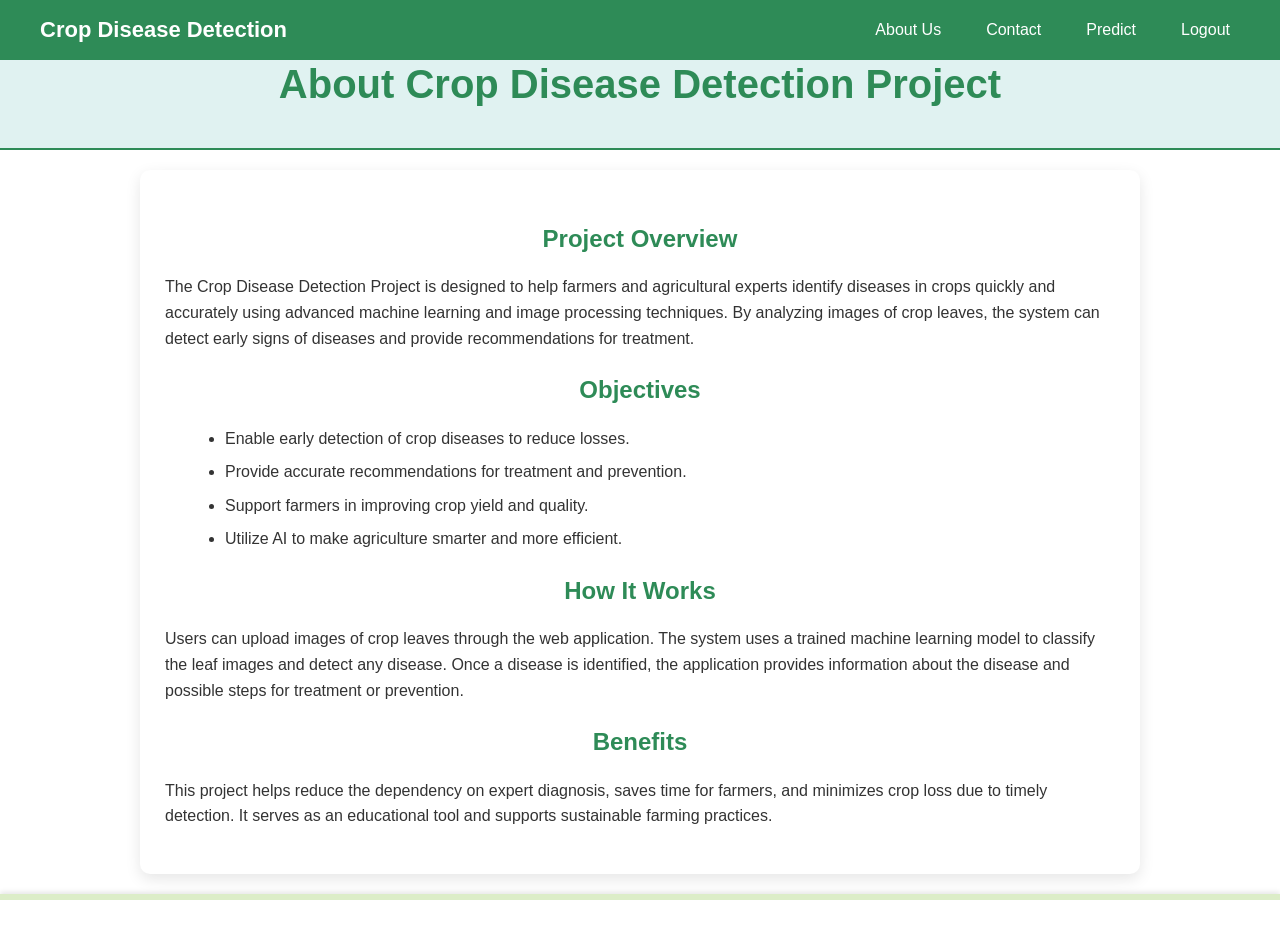
<file: frontend/about.html>
<!DOCTYPE html>
<html lang="en">
<head>
    <meta charset="UTF-8">
    <meta name="viewport" content="width=device-width, initial-scale=1.0">
    <title>About Project</title>
    <link rel="stylesheet" href="style.css">
</head>
<body>
    <!-- Navbar -->
    <nav>
        <div class="logo">Crop Disease Detection</div>
        <ul class="nav-links">
            
            <li><a href="about.html">About Us</a></li>
            <li><a href="contact.html">Contact</a></li>
            <li><a href="predict.html">Predict</a></li>
            <li><a href="login.html">Logout</a></li>
        </ul>
    </nav>

   <div class="about-header">
    <h1>About Crop Disease Detection Project</h1>
</div>

<div class="about-content container">
    <h2>Project Overview</h2>
    <p>
        The Crop Disease Detection Project is designed to help farmers and agricultural experts
        identify diseases in crops quickly and accurately using advanced machine learning and 
        image processing techniques. By analyzing images of crop leaves, the system can detect 
        early signs of diseases and provide recommendations for treatment.
    </p>

    <h2>Objectives</h2>
    <ul>
        <li>Enable early detection of crop diseases to reduce losses.</li>
        <li>Provide accurate recommendations for treatment and prevention.</li>
        <li>Support farmers in improving crop yield and quality.</li>
        <li>Utilize AI to make agriculture smarter and more efficient.</li>
    </ul>

    <h2>How It Works</h2>
    <p>
        Users can upload images of crop leaves through the web application. The system uses 
        a trained machine learning model to classify the leaf images and detect any disease. 
        Once a disease is identified, the application provides information about the disease 
        and possible steps for treatment or prevention.
    </p>

    <h2>Benefits</h2>
    <p>
        This project helps reduce the dependency on expert diagnosis, saves time for farmers, 
        and minimizes crop loss due to timely detection. It serves as an educational tool and 
        supports sustainable farming practices.
    </p>
</div>
<footer>
        &copy; 2025 Crop Disease Detection. All rights reserved.
    </footer>
</body>
</html>
</file>
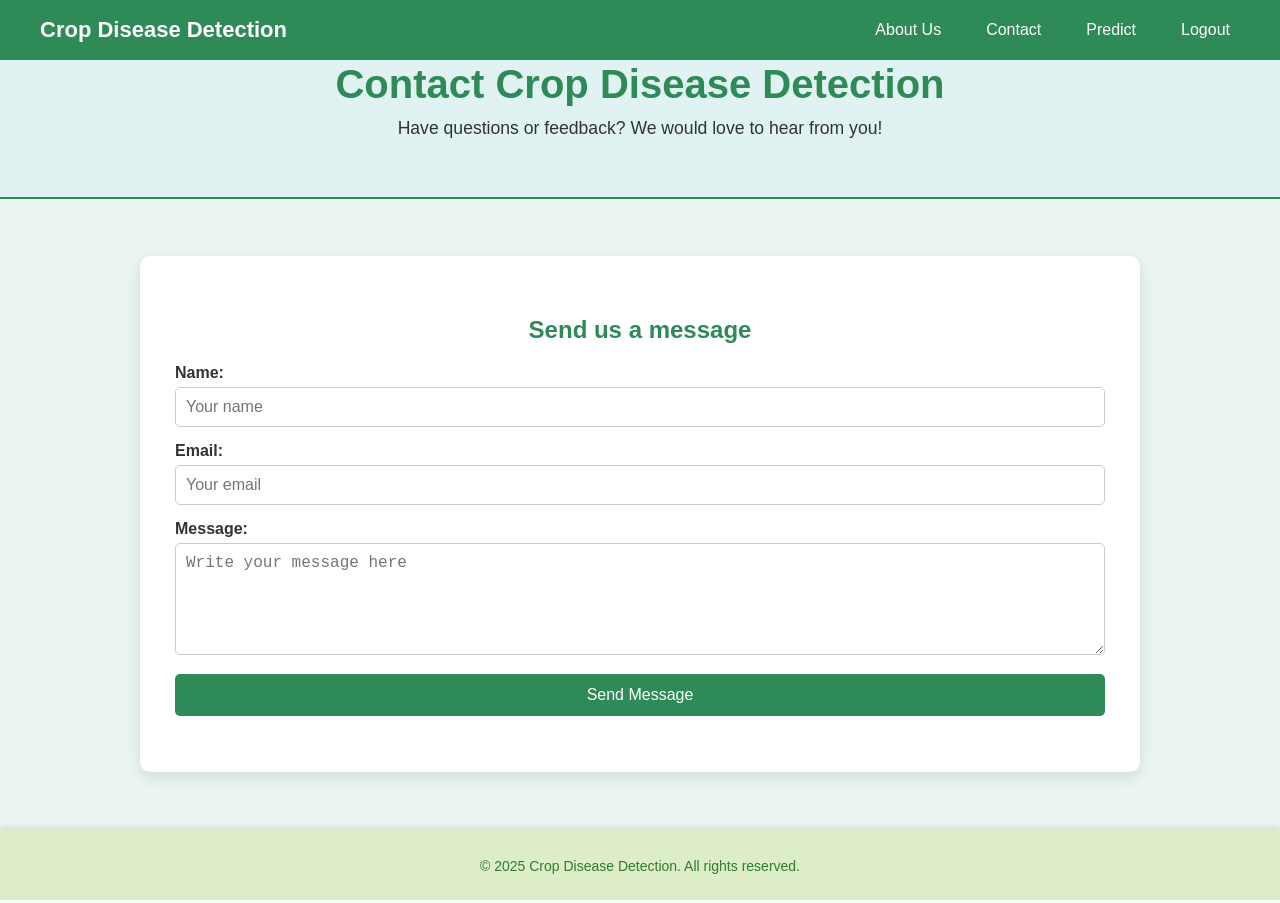
<file: frontend/contact.html>
<!DOCTYPE html>
<html lang="en">
<head>
    <meta charset="UTF-8">
    <meta name="viewport" content="width=device-width, initial-scale=1.0">
    <title>Contact Us</title>
    <link rel="stylesheet" href="style.css">
</head>
<body>

    <!-- Navbar -->
    <nav>
        <div class="logo">Crop Disease Detection</div>
        <ul class="nav-links">
           
            <li><a href="about.html">About Us</a></li>
            <li><a href="contact.html" class="active">Contact</a></li>
            <li><a href="predict.html">Predict</a></li>
            <li><a href="login.html">Logout</a></li>
        </ul>
    </nav>

    <!-- Page Header -->
    <div class="contact-header">
        <h1>Contact Crop Disease Detection</h1>
        <p>Have questions or feedback? We would love to hear from you!</p>
    </div>

    <!-- Contact Form Section -->
    <section class="contact-section">
        <div class="container">
            <div class="contact-panel">
                <h2>Send us a message</h2>
                <form id="contactForm">
                    <label for="name">Name:</label>
                    <input type="text" id="name" name="name" placeholder="Your name" required>

                    <label for="email">Email:</label>
                    <input type="email" id="email" name="email" placeholder="Your email" required>

                    <label for="message">Message:</label>
                    <textarea id="message" name="message" rows="5" placeholder="Write your message here" required></textarea>

                    <button type="submit">Send Message</button>
                </form>
                <p id="formStatus"></p>
            </div>
        </div>
    </section>

    <!-- Footer -->
    <footer>
        <p>&copy; 2025 Crop Disease Detection. All rights reserved.</p>
    </footer>

    <!-- Script -->
    <script>
        document.getElementById('contactForm').addEventListener('submit', function(e){
            e.preventDefault();
            document.getElementById('formStatus').textContent = "Thank you for contacting us! We will get back to you soon.";
            this.reset();
        });
    </script>

</body>
</html>
</file>
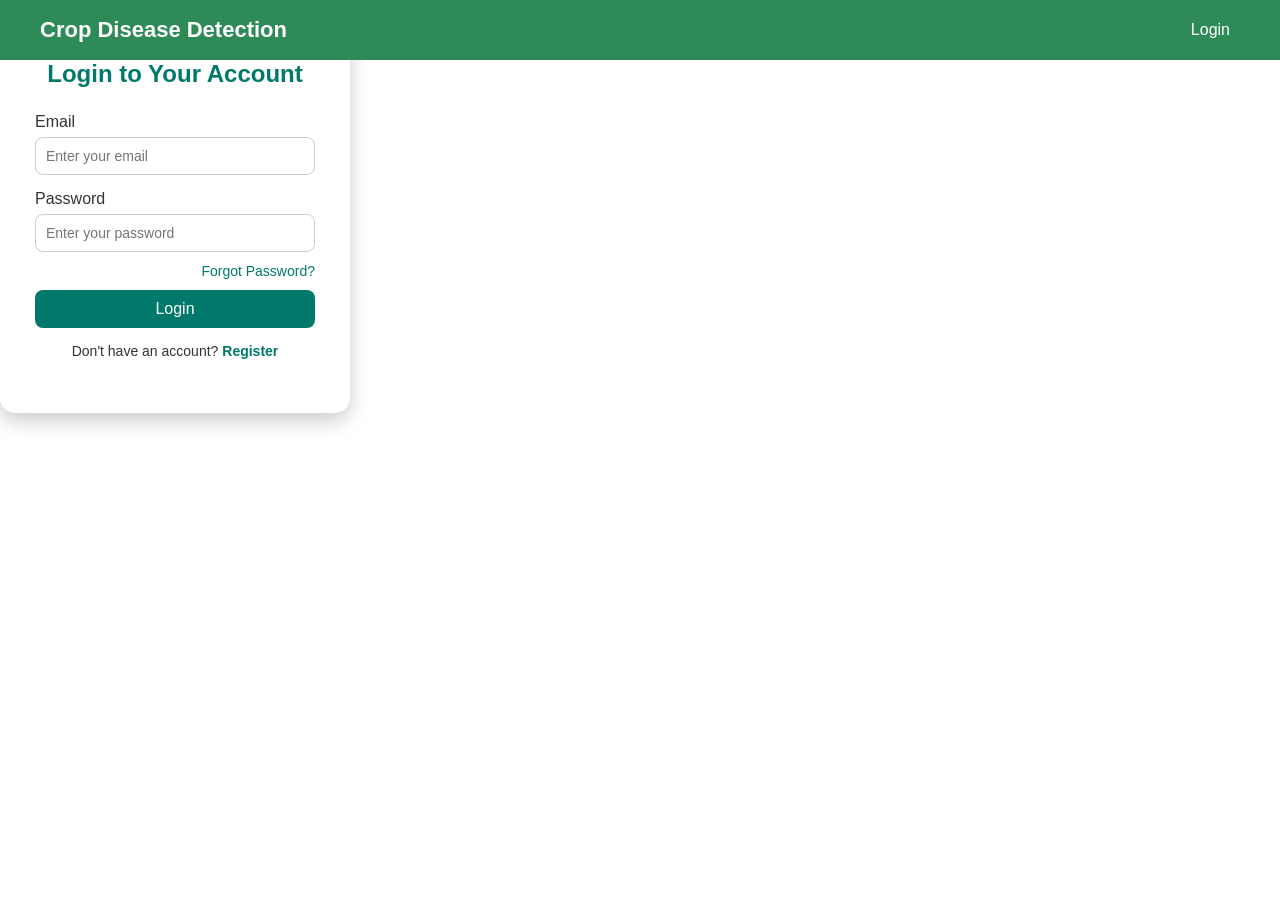
<file: frontend/login.html>
<!DOCTYPE html>
<html lang="en">
<head>
    <meta charset="UTF-8" />
    <meta name="viewport" content="width=device-width, initial-scale=1" />
    <title>Login - Crop Disease Detection</title>
    <link rel="stylesheet" href="style.css" />
</head>
<body>
  <nav>
        <div class="logo">Crop Disease Detection</div>
        <ul class="nav-links">
            <li><a href="login.html">Login</a></li>
            
            
        </ul>
       
    </nav>
    <div class="login-container">
        <!-- Login Form -->
        <form id="loginForm">
            <h2>Login to Your Account</h2>
            
            <label for="loginEmail">Email</label>
            <input type="email" id="loginEmail" name="email" placeholder="Enter your email" required />

            <label for="loginPassword">Password</label>
            <input type="password" id="loginPassword" name="password" placeholder="Enter your password" required />

            <div class="forgot-password">
                <a href="#" id="forgotPasswordLink">Forgot Password?</a>
            </div>

            <button type="submit">Login</button>

            <div class="switch-form">
                <p>Don't have an account? <a href="#" id="showRegister">Register</a></p>
            </div>
        </form>

        <!-- Register Form -->
        <form id="registerForm" style="display:none;">
            
            <h2>Create an Account</h2>

            <label for="regName">Full Name</label>
            <input type="text" id="regName" name="name" placeholder="Enter your full name" required />

            <label for="regEmail">Email</label>
            <input type="email" id="regEmail" name="email" placeholder="Enter your email" required />

            <label for="regPassword">Password</label>
            <input type="password" id="regPassword" name="password" placeholder="Create a password" required />

            <label for="confirmPassword">Confirm Password</label>
            <input type="password" id="confirmPassword" name="confirmPassword" placeholder="Confirm your password" required />

            <button type="submit">Register</button>

            <div class="switch-form">
                <p>Already have an account? <a href="#" id="showLogin">Login</a></p>
            </div>
           
        </form>
    </div>

    <script src="script.js"></script>
</body>
</html>
</file>
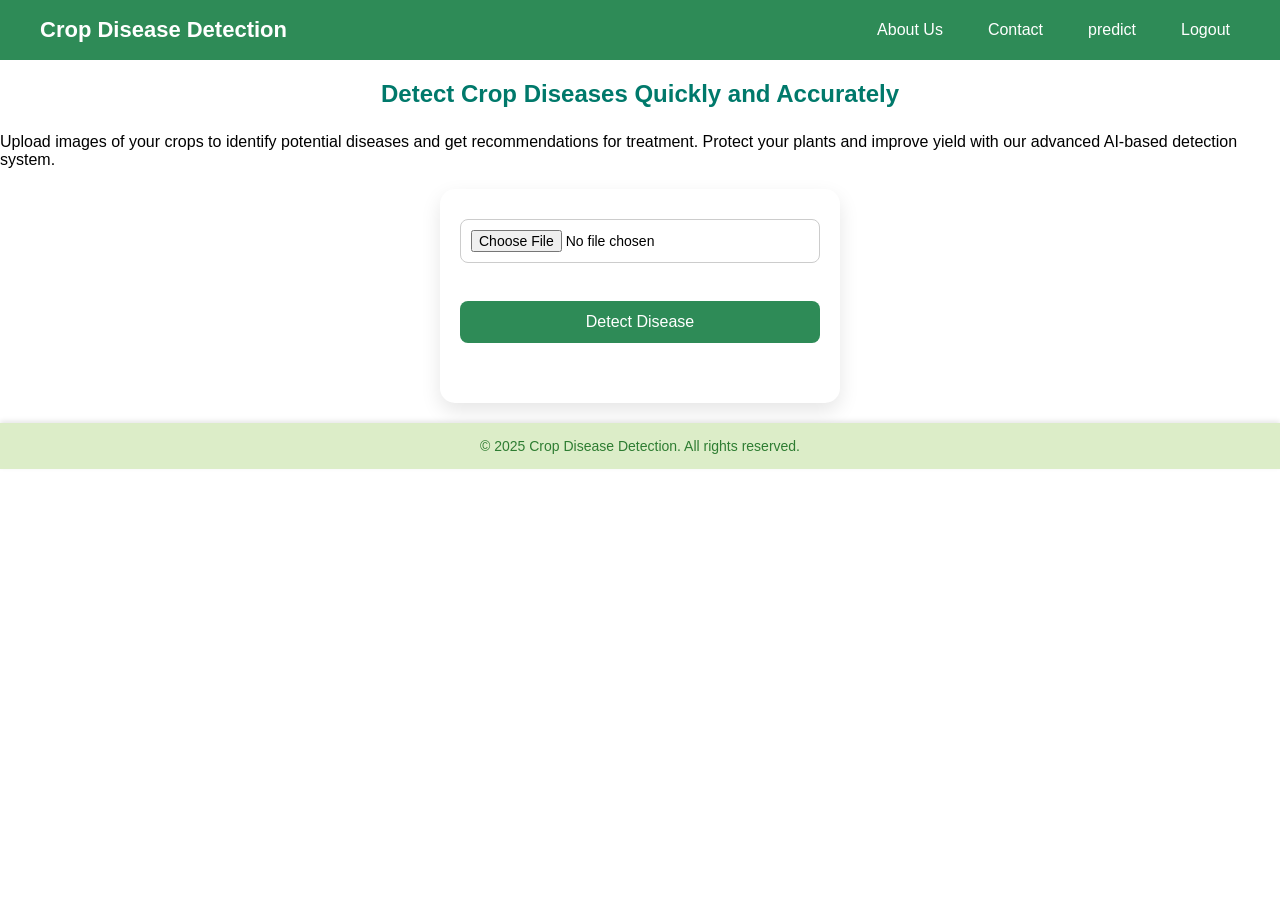
<file: frontend/predict.html>
<!DOCTYPE html>
<html lang="en">
<head>
    <meta charset="UTF-8" />
    <meta name="viewport" content="width=device-width, initial-scale=1" />
    <title>Crop Disease Detection</title>
    <link rel="stylesheet" href="style.css" />
</head>
<body>
    <nav>
        <div class="logo">Crop Disease Detection</div>
        <ul class="nav-links">
            
            <li><a href="about.html">About Us</a></li>
            <li><a href="contact.html">Contact</a></li>
            <li><a href="predict.html">predict</a></li>
            <li><a href="login.html">Logout</a></li>
        </ul>
       
    </nav>
    <header>
        <h1>Crop Disease Detection</h1>
    </header>

    <main>
        <h2>Detect Crop Diseases Quickly and Accurately</h2>
        <p>Upload images of your crops to identify potential diseases and get recommendations for treatment. Protect your plants and improve yield with our advanced AI-based detection system.</p>

        <div class="upload-section">
            <input type="file" id="imageUpload" accept="image/*" />
            <br />
            <button id="detectBtn">Detect Disease</button>
        </div>

        
    </main>

    <footer>
        &copy; 2025 Crop Disease Detection. All rights reserved.
    </footer>

    <script src="script.js"></script>
</body>
</html>
</file>
<file: frontend/style.css>
/* ===============================
   GLOBAL STYLES
================================== */
html, body {
    margin: 0;
    padding: 0;
    height: 100%;
    overflow-x: hidden;
    font-family: 'Poppins', sans-serif;
    transition: background 0.5s ease-in-out;
}

*, *::before, *::after {
    box-sizing: border-box;
}

/* ===============================
   LOGIN & REGISTER PAGE STYLES
================================== */
body.login-page {
    display: flex;
    justify-content: center;
    align-items: center;
    min-height: 100vh;
    background: linear-gradient(135deg, #00c853, #00796b);
    margin: 0; /* ensure no default margin */
}

.login-container {
    background-color: #ffffff;
    padding: 40px 35px;
    border-radius: 15px;
    width: 350px;
    max-width: 90%;
    box-shadow: 0px 8px 20px rgba(0, 0, 0, 0.2);
    transition: all 0.3s ease-in-out;
    display: flex;
    flex-direction: column;
    align-items: center;
}

h2 {
    text-align: center;
    color: #00796b;
    margin-bottom: 25px;
    font-weight: 600;
}

label {
    display: block;
    margin-bottom: 6px;
    font-weight: 500;
    color: #333;
}

input {
    width: 100%;
    padding: 10px;
    margin-bottom: 15px;
    border: 1.5px solid #ccc;
    border-radius: 8px;
    font-size: 14px;
    outline: none;
    transition: 0.3s;
}

input:focus {
    border-color: #00796b;
    box-shadow: 0 0 5px rgba(0, 121, 107, 0.3);
}

button {
    width: 100%;
    background-color: #00796b;
    color: white;
    padding: 10px;
    font-size: 16px;
    border: none;
    border-radius: 8px;
    cursor: pointer;
    transition: 0.3s;
}

button:hover {
    background-color: #004d40;
}

.forgot-password {
    text-align: right;
    margin-top: -5px;
    margin-bottom: 10px;
}

.forgot-password a {
    color: #00796b;
    font-size: 14px;
    text-decoration: none;
}

.forgot-password a:hover {
    text-decoration: underline;
}

.switch-form {
    text-align: center;
    margin-top: 15px;
}

.switch-form p {
    font-size: 14px;
    color: #333;
}

.switch-form a {
    color: #00796b;
    font-weight: bold;
    text-decoration: none;
}

.switch-form a:hover {
    text-decoration: underline;
}

form {
    width: 100%;
    animation: fadeIn 0.5s ease-in-out;
}

@keyframes fadeIn {
    from { opacity: 0; transform: translateY(-10px); }
    to { opacity: 1; transform: translateY(0); }
}

/* ===============================
   HOME PAGE STYLES
================================== */
body.home-page {
    display: flex;
    flex-direction: column;
    min-height: 100vh;
    background: #f3f4f6;
    overflow-x: hidden;
}

/* Navigation Bar */
nav {
    display: flex;
    justify-content: space-between;
    align-items: center;
    background-color: #2e8b57;
    padding: 0 40px;
    color: white;
    position: fixed;
    width: 100%;
    top: 0;
    height: 60px;
    z-index: 10;
    box-sizing: border-box;
}

.logo {
    font-size: 22px;
    font-weight: bold;
}

.nav-links {
    list-style: none;
    display: flex;
    align-items: center;
    gap: 25px;
    margin: 0;
    padding: 0;
}

.nav-links li a {
    text-decoration: none;
    color: white;
    font-weight: 500;
    font-size: 16px;
    padding: 15px 10px;
    border-radius: 6px;
    transition: background-color 0.3s ease, color 0.3s ease;
}

.nav-links li a:hover {
    background-color: rgba(255, 255, 255, 0.2);
    color: #d4edda;
}

/* Home Content */
.home-content {
    margin-top: 80px;
    text-align: center;
    padding: 40px 20px;
    width: 100%;
    flex: 1;
}

.home-content h1 {
    font-size: 2.5rem;
    color: #2e8b57;
}

.home-content p {
    font-size: 1.1rem;
    color: #333;
    margin-top: 10px;
    max-width: 700px;
    margin-left: auto;
    margin-right: auto;
}

/* Upload Section */
.upload-section {
    background-color: #ffffff;
    padding: 30px 20px;
    border-radius: 15px;
    box-shadow: 0 8px 20px rgba(0, 0, 0, 0.1);
    display: flex;
    flex-direction: column;
    align-items: center;
    width: 100%;
    max-width: 400px;
    margin: 20px auto;
}

.upload-section input[type="file"] {
    margin-bottom: 20px;
}

.upload-section button {
    background-color: #2e8b57;
    color: white;
    padding: 12px 25px;
    border: none;
    border-radius: 8px;
    font-size: 16px;
    cursor: pointer;
    transition: background-color 0.3s ease;
}

.upload-section button:hover {
    background-color: #276c4d;
}

/* Footer - Light Colors */
footer {
    background-color: #dcedc8;
    color: #2e7d32;
    text-align: center;
    padding: 15px 0;
    font-size: 14px;
    margin-top: auto;
    box-shadow: 0 -2px 5px rgba(0,0,0,0.1);
}

/* ===============================
   RESPONSIVE STYLES
================================== */
@media (max-width: 768px) {
    nav {
        flex-direction: column;
        height: auto;
        padding: 10px 20px;
        align-items: center;
    }

    .nav-links {
        flex-direction: column;
        gap: 10px;
        margin: 10px 0;
    }

    .home-content {
        padding: 20px;
        margin-top: 120px;
    }

    .nav-links li a {
        padding: 10px 15px;
        font-size: 15px;
    }

    .upload-section {
        padding: 20px 15px;
    }

    .upload-section button {
        width: 100%;
    }
}

/* ===============================
   ABOUT HEADER
================================== */
.about-header, .contact-header {
    text-align: center;
    padding: 60px 20px 40px;
    background-color: #e0f2f1;
    margin-top: 0;
    border-bottom: 2px solid #2e8b57;
}

.about-header h1, .contact-header h1 {
    font-size: 2.5rem;
    color: #2e8b57;
    margin: 0;
    font-weight: 700;
    line-height: 1.2;
}

.contact-header p {
    font-size: 1.1rem;
    color: #333;
    margin-top: 10px;
}

@media (max-width: 768px) {
    .about-header, .contact-header {
        padding: 80px 15px 30px;
    }

    .about-header h1, .contact-header h1 {
        font-size: 2rem;
    }

    .contact-header p {
        font-size: 1rem;
    }
}

@media (max-width: 480px) {
    .about-header h1, .contact-header h1 {
        font-size: 1.7rem;
    }
}

/* ===============================
   ABOUT CONTENT
================================== */
.about-content {
    background-color: #ffffff;
    padding: 30px 25px;
    margin: 20px auto;
    border-radius: 10px;
    box-shadow: 0 5px 15px rgba(0,0,0,0.1);
    max-width: 800px;
    line-height: 1.6;
    color: #333;
}

.about-content h2 {
    color: #2e8b57;
    margin-top: 20px;
    margin-bottom: 10px;
    font-weight: 600;
}

.about-content p {
    margin-bottom: 15px;
    font-size: 1rem;
}

.about-content ul {
    margin-left: 20px;
    list-style-type: disc;
}

.about-content ul li {
    margin-bottom: 8px;
}

/* ===============================
   CONTACT CONTENT
================================== */
.contact-section {
    display: flex;
    justify-content: center;
    align-items: center;
    padding: 40px 20px;
    background-color: #e9f5ee;
    min-height: 70vh;
}

.container {
    max-width: 1000px;
    width: 90%;
}

.contact-panel {
    background-color: white;
    padding: 40px 35px;
    border-radius: 10px;
    box-shadow: 0 5px 15px rgba(0,0,0,0.1);
}

.contact-panel h2 {
    margin-bottom: 20px;
    color: #2e8b57;
    text-align: center;
}

.contact-panel label {
    display: block;
    margin-bottom: 5px;
    font-weight: bold;
}

.contact-panel input,
.contact-panel textarea {
    width: 100%;
    padding: 10px;
    margin-bottom: 15px;
    border-radius: 5px;
    border: 1px solid #ccc;
    font-size: 1rem;
    box-sizing: border-box;
}

.contact-panel button {
    width: 100%;
    padding: 12px;
    background-color: #2e8b57;
    color: white;
    font-size: 1rem;
    border: none;
    border-radius: 5px;
    cursor: pointer;
    transition: 0.3s;
}

.contact-panel button:hover {
    background-color: #276c4d;
}

#formStatus {
    margin-top: 10px;
    font-weight: bold;
    color: green;
    text-align: center;
}
</file>
